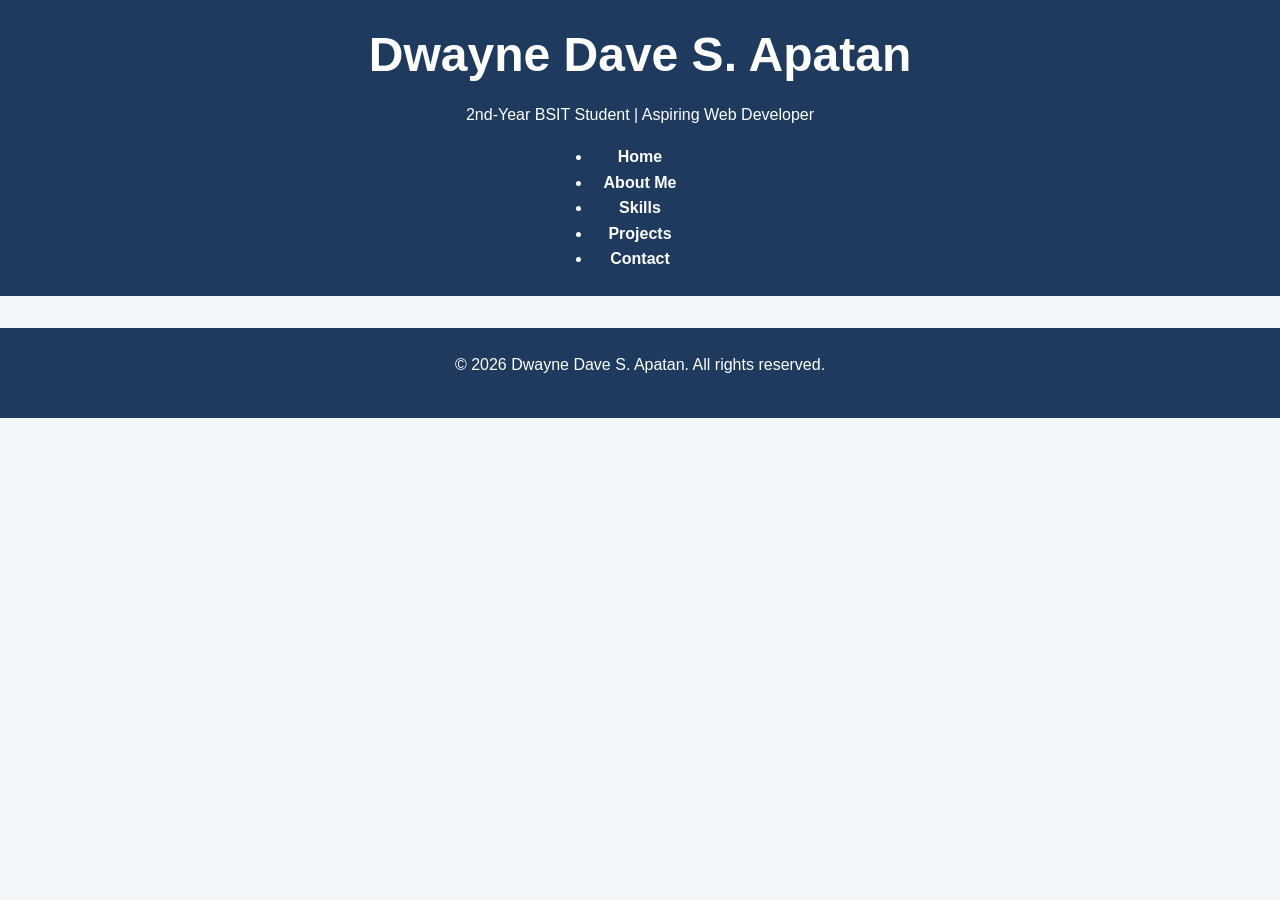
<file: index.html>
<!DOCTYPE html>
<html lang="en">
<head>
    <meta charset="UTF-8">
    <meta name="viewport" content="width=device-width, initial-scale=1.0">

    <meta name="description"
          content="Personal portfolio of Dwayne Dave S. Apatan, a 2nd-year BSIT student at Caraga State University and an aspiring web developer.">

    <title>Dwayne Dave S. Apatan | BSIT Student &amp; Aspiring Web Developer</title>
    <link rel="stylesheet" href="style.css">
</head>

<body>

    <header>
        <h1>Dwayne Dave S. Apatan</h1>
        <p>2nd-Year BSIT Student | Aspiring Web Developer</p>

        <nav aria-label="Main navigation">
            <ul>
                <li><a href="index.html">Home</a></li>
                <li><a href="about.html">About Me</a></li>
                <li><a href="skills.html">Skills</a></li>
                <li><a href="projects.html">Projects</a></li>
                <li><a href="contacts.html">Contact</a></li>
            </ul>
        </nav>
    </header>



    <footer>
        <p>
            &copy; 2026 Dwayne Dave S. Apatan. All rights reserved.
        </p>
    </footer>

</body>
</html>
</file>
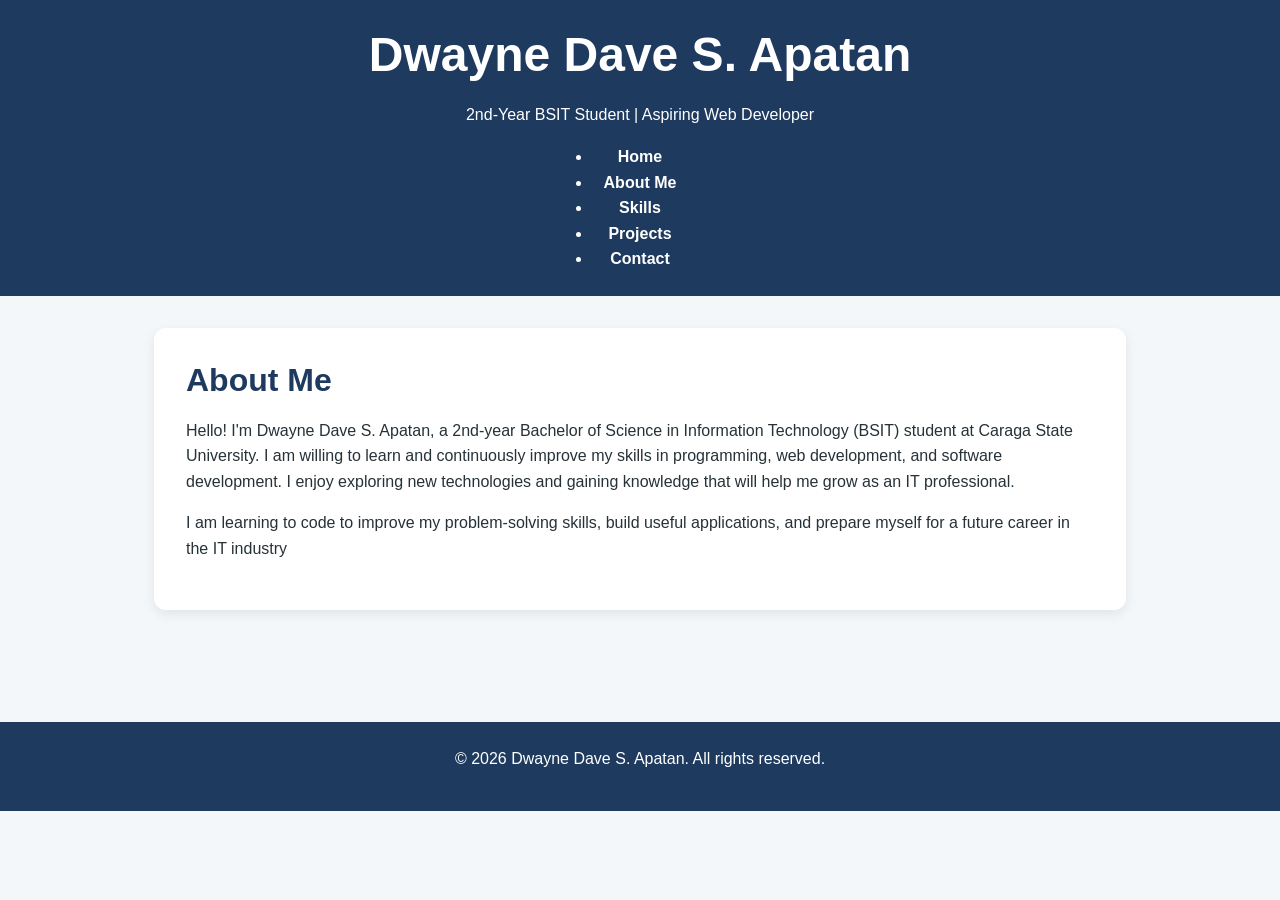
<file: about.html>
<!DOCTYPE html>
<html lang="en">
<head>
    <meta charset="UTF-8">
    <meta name="viewport" content="width=device-width, initial-scale=1.0">

    <meta name="description"
          content="Personal portfolio of Dwayne Dave S. Apatan, a 2nd-year BSIT student at Caraga State University and an aspiring web developer.">

    <title>Dwayne Dave S. Apatan | BSIT Student &amp; Aspiring Web Developer</title>
    <link rel="stylesheet" href="style.css">
</head>

<body>

    <header>
        <h1>Dwayne Dave S. Apatan</h1>
        <p>2nd-Year BSIT Student | Aspiring Web Developer</p>

        <nav aria-label="Main navigation">
            <ul>
              <li><a href="index.html">Home</a></li>
                <li><a href="about.html">About Me</a></li>
                <li><a href="skills.html">Skills</a></li>
                <li><a href="projects.html">Projects</a></li>
                <li><a href="contacts.html">Contact</a></li>
            </ul>
        </nav>
    </header>

    <main>

        <section id="about">
            <h2>About Me</h2>

            <p>
                Hello! I'm Dwayne Dave S. Apatan, a 2nd-year Bachelor of Science in Information Technology (BSIT) student at Caraga State University. I am willing to learn and continuously improve my skills in programming, web development, and software development. I enjoy exploring new technologies and gaining knowledge that will help me grow as an IT professional.
            </p>

            <p>
                I am learning to code to improve my problem-solving skills,
                build useful applications, and prepare myself for a future
                career in the IT industry

    </main>

    <footer>
        <p>
            &copy; 2026 Dwayne Dave S. Apatan. All rights reserved.
        </p>
    </footer>

</body>
</html>
</file>
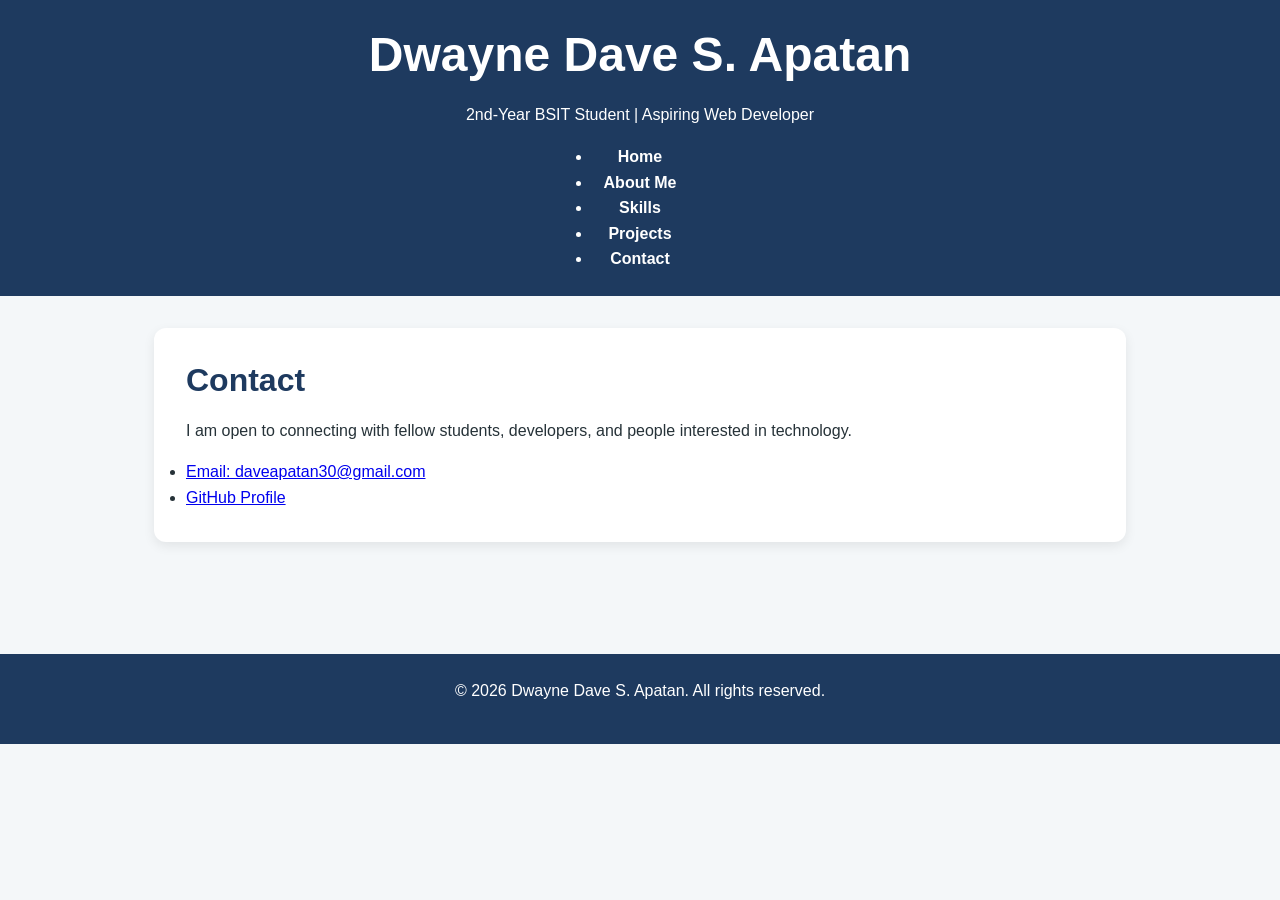
<file: contacts.html>
<!DOCTYPE html>
<html lang="en">
<head>
    <meta charset="UTF-8">
    <meta name="viewport" content="width=device-width, initial-scale=1.0">

    <meta name="description"
          content="Personal portfolio of Dwayne Dave S. Apatan, a 2nd-year BSIT student at Caraga State University and an aspiring web developer.">

    <title>Dwayne Dave S. Apatan | BSIT Student &amp; Aspiring Web Developer</title>
    <link rel="stylesheet" href="style.css">
</head>

<body>

    <header>
        <h1>Dwayne Dave S. Apatan</h1>
        <p>2nd-Year BSIT Student | Aspiring Web Developer</p>

        <nav aria-label="Main navigation">
            <ul>
               <li><a href="index.html">Home</a></li>
                <li><a href="about.html">About Me</a></li>
                <li><a href="skills.html">Skills</a></li>
                <li><a href="projects.html">Projects</a></li>
                <li><a href="contacts.html">Contact</a></li>
            </ul>
        </nav>
    </header>

    <main>



        <section id="contact">
            <h2>Contact</h2>

            <p>
                I am open to connecting with fellow students, developers,
                and people interested in technology.
            </p>

            <ul>
                <li>
                    <a href="mailto:daveapatan30@gmail.com">
                        Email: daveapatan30@gmail.com
                    </a>
                </li>

                <li>
                    <a href="https://github.com/daveapatan30-source">
                        GitHub Profile
                    </a>
                </li>
            </ul>
        </section>

    </main>

    <footer>
        <p>
            &copy; 2026 Dwayne Dave S. Apatan. All rights reserved.
        </p>
    </footer>

</body>
</html>
</file>
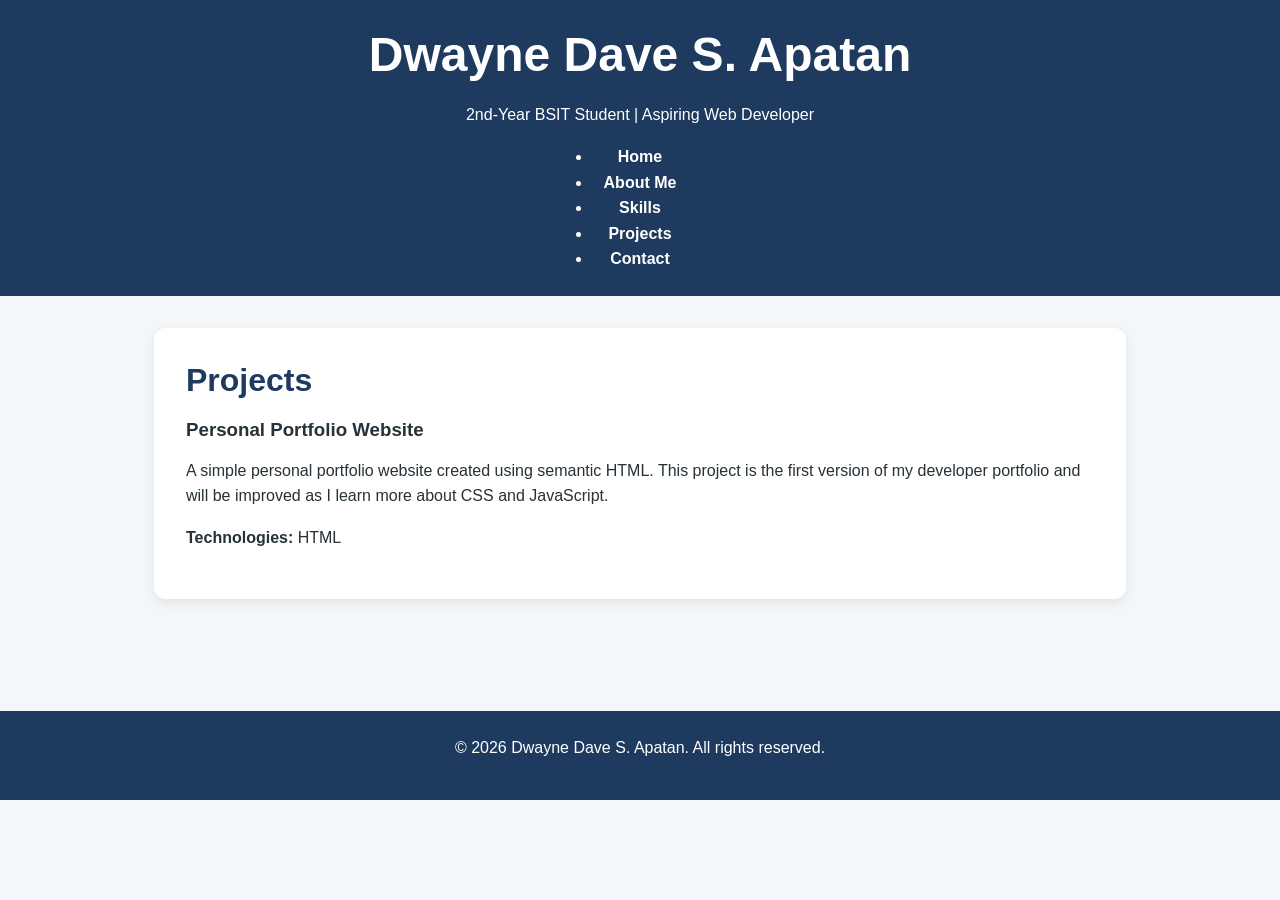
<file: projects.html>
<!DOCTYPE html>
<html lang="en">
<head>
    <meta charset="UTF-8">
    <meta name="viewport" content="width=device-width, initial-scale=1.0">

    <meta name="description"
          content="Personal portfolio of Dwayne Dave S. Apatan, a 2nd-year BSIT student at Caraga State University and an aspiring web developer.">

    <title>Dwayne Dave S. Apatan | BSIT Student &amp; Aspiring Web Developer</title>
    <link rel="stylesheet" href="style.css">
</head>

<body>

    <header>
        <h1>Dwayne Dave S. Apatan</h1>
        <p>2nd-Year BSIT Student | Aspiring Web Developer</p>

        <nav aria-label="Main navigation">
            <ul>
              <li><a href="index.html">Home</a></li>
                <li><a href="about.html">About Me</a></li>
                <li><a href="skills.html">Skills</a></li>
                <li><a href="projects.html">Projects</a></li>
                <li><a href="contacts.html">Contact</a></li>
        </nav>
    </header>

    <main>

        
        <section id="projects">
            <h2>Projects</h2>

            <article>
                <h3>Personal Portfolio Website</h3>

                <p>
                    A simple personal portfolio website created using
                    semantic HTML. This project is the first version of my
                    developer portfolio and will be improved as I learn more
                    about CSS and JavaScript.
                </p>

                <p>
                    <strong>Technologies:</strong> HTML
                </p>
            </article>
        </section>

        
    </main>

    <footer>
        <p>
            &copy; 2026 Dwayne Dave S. Apatan. All rights reserved.
        </p>
    </footer>

</body>
</html>
</file>
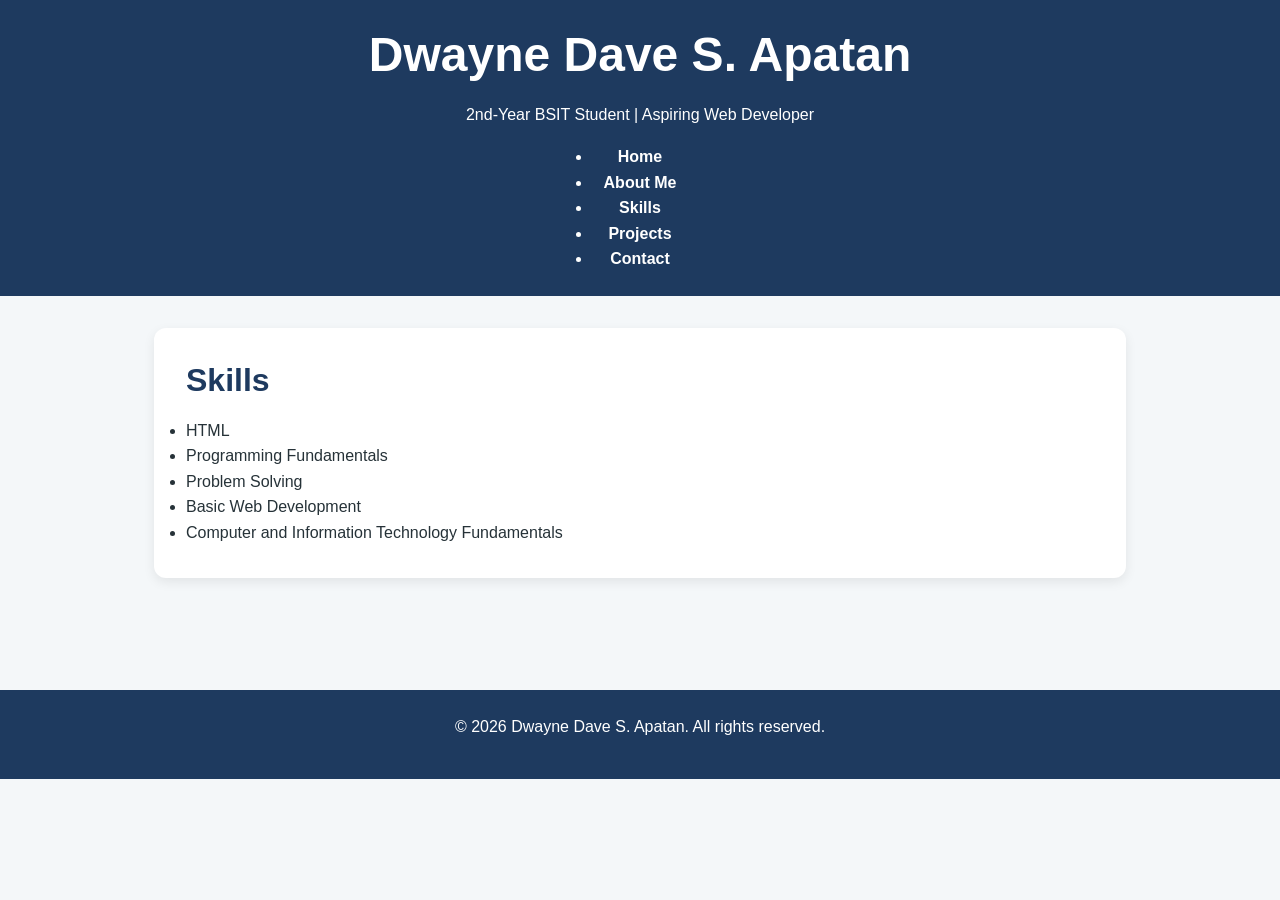
<file: skills.html>
<!DOCTYPE html>
<html lang="en">
<head>
    <meta charset="UTF-8">
    <meta name="viewport" content="width=device-width, initial-scale=1.0">

    <meta name="description"
          content="Personal portfolio of Dwayne Dave S. Apatan, a 2nd-year BSIT student at Caraga State University and an aspiring web developer.">

    <title>Dwayne Dave S. Apatan | BSIT Student &amp; Aspiring Web Developer</title>
    <link rel="stylesheet" href="style.css">
</head>

<body>

    <header>
        <h1>Dwayne Dave S. Apatan</h1>
        <p>2nd-Year BSIT Student | Aspiring Web Developer</p>

        <nav aria-label="Main navigation">
            <ul>
                <li><a href="index.html">Home</a></li>
                <li><a href="about.html">About Me</a></li>
                <li><a href="skills.html">Skills</a></li>
                <li><a href="projects.html">Projects</a></li>
                <li><a href="contacts.html">Contact</a></li>
        </nav>
    </header>

    <main>


        <section id="skills">
            <h2>Skills</h2>

            <ul>
                <li>HTML</li>
                <li>Programming Fundamentals</li>
                <li>Problem Solving</li>
                <li>Basic Web Development</li>
                <li>Computer and Information Technology Fundamentals</li>
            </ul>
        </section>

      
        
    </main>

    <footer>
        <p>
            &copy; 2026 Dwayne Dave S. Apatan. All rights reserved.
        </p>
    </footer>

</body>
</html>
</file>
<file: style.css>
/* General Styles */
* {
    box-sizing: border-box;
    margin: 0;
    padding: 0;
}

html {
    scroll-behavior: smooth;
}

body {
    font-family: Arial, sans-serif;
    line-height: 1.6;
    color: #263238;
    background-color: #f4f7f9;
}

/* Header and Navigation */
header {
    background-color: #1e3a5f;
    color: white;
    padding: 1.5rem 5%;
    text-align: center;
}

nav {
    display: flex;
    justify-content: center;
    flex-wrap: wrap;
    gap: 1.5rem;
    margin-top: 1rem;
}

nav a {
    color: white;
    text-decoration: none;
    font-weight: bold;
    padding: 0.5rem 0.75rem;
    border-radius: 5px;
    transition: background-color 0.3s ease;
}

nav a:hover {
    background-color: #2e5984;
}

nav a:focus-visible,
a:focus-visible,
button:focus-visible {
    outline: 3px solid #ffcc66;
    outline-offset: 3px;
}

/* Main Layout */
main {
    max-width: 1100px;
    margin: 0 auto;
    padding: 2rem 5%;
}

section {
    margin-bottom: 3rem;
    padding: 2rem;
    background-color: white;
    border-radius: 12px;
    box-shadow: 0 4px 12px rgba(0, 0, 0, 0.08);
}

h1,
h2,
h3 {
    line-height: 1.3;
    margin-bottom: 1rem;
}

h1 {
    font-size: clamp(2rem, 5vw, 3rem);
}

h2 {
    font-size: clamp(1.5rem, 3vw, 2rem);
    color: #1e3a5f;
}

p {
    margin-bottom: 1rem;
}

/* About Section */
.about-content {
    display: flex;
    align-items: center;
    gap: 2rem;
    flex-wrap: wrap;
}

.about-content img {
    width: 180px;
    max-width: 100%;
    border-radius: 50%;
}

/* Projects Section */
.projects {
    display: grid;
    grid-template-columns: repeat(auto-fit, minmax(250px, 1fr));
    gap: 1.5rem;
}

.project-card {
    padding: 1.5rem;
    border: 1px solid #d7e0e7;
    border-radius: 10px;
    background-color: #f9fbfc;
    transition: transform 0.3s ease, box-shadow 0.3s ease;
}

.project-card:hover {
    transform: translateY(-5px);
    box-shadow: 0 6px 15px rgba(0, 0, 0, 0.12);
}

.project-card h3 {
    color: #1e3a5f;
}

/* Buttons and Links */
.button {
    display: inline-block;
    background-color: #1e3a5f;
    color: white;
    padding: 0.7rem 1.2rem;
    border-radius: 6px;
    text-decoration: none;
    margin-top: 0.5rem;
    transition: background-color 0.3s ease;
}

.button:hover {
    background-color: #2e5984;
}

/* Footer */
footer {
    text-align: center;
    background-color: #1e3a5f;
    color: white;
    padding: 1.5rem;
    margin-top: 2rem;
}

/* Responsive Design */
@media (max-width: 600px) {
    header {
        padding: 1.25rem 4%;
    }

    nav {
        flex-direction: column;
        gap: 0.5rem;
    }

    main {
        padding: 1rem 4%;
    }

    section {
        padding: 1.25rem;
        margin-bottom: 1.5rem;
    }

    .about-content {
        flex-direction: column;
        text-align: center;
    }

    .projects {
        grid-template-columns: 1fr;
    }
}
</file>
